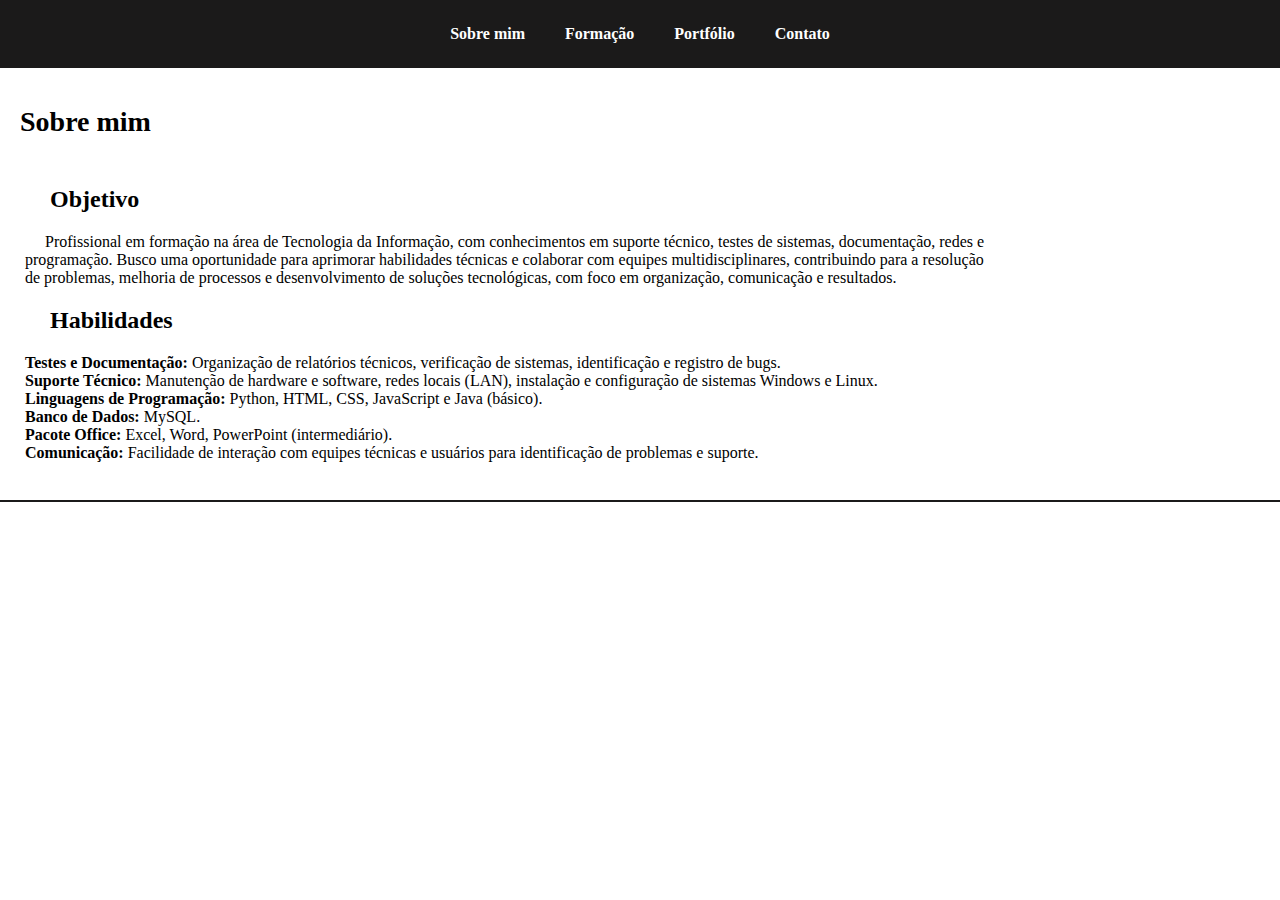
<file: index.html>
<!DOCTYPE html>
<html lang="pt-br">
<head>
    <meta charset="UTF-8">
    <meta name="viewport" content="width=device-width, initial-scale=1.0">
    <link rel="stylesheet" href="style.css">
    <title>Portfólio pessoal</title>
</head>
<body>
    <header>
        <nav>
            <ul class="menu">
                <li><a href="index.html" class="links">Sobre mim</a></li>
                <li><a href="formacao.html" class="links">Formação</a></li>
                <li><a href="portfolio.html" class="links">Portfólio</a></li>
                <li><a href="contato.html" class="links">Contato</a></li>
            </ul>
        </nav>
    </header>
    
    <br>

    <main>
        <section id="sobreMim" class="container">
            <h1>Sobre mim</h1>
            <br>
            <h2>Objetivo</h2> 
            <p class="paragrafo" id="objetivo">Profissional em formação na área de Tecnologia da Informação, com conhecimentos em suporte técnico, testes de sistemas, documentação, redes e programação. Busco uma oportunidade para aprimorar habilidades técnicas e colaborar com equipes multidisciplinares, contribuindo para a resolução de problemas, melhoria de processos e desenvolvimento de soluções tecnológicas, com foco em organização, comunicação e resultados.</p>
            <h2>Habilidades</h2>
            <ul id="habilidades">
                <li><strong>Testes e Documentação:</strong> Organização de relatórios técnicos, verificação de sistemas, identificação e registro de bugs.</li>
                <li><strong>Suporte Técnico:</strong> Manutenção de hardware e software, redes locais (LAN), instalação e configuração de sistemas Windows e Linux.</li>
                <li><strong>Linguagens de Programação:</strong> Python, HTML, CSS, JavaScript e Java (básico).</li>
                <li><strong>Banco de Dados:</strong> MySQL.</li>
                <li><strong>Pacote Office:</strong> Excel, Word, PowerPoint (intermediário).</li>
                <li><strong>Comunicação:</strong> Facilidade de interação com equipes técnicas e usuários para identificação de problemas e suporte.</li>
            </ul>

            <br>
            <hr>
        </section>

    </main>


</body>
</html>
</file>
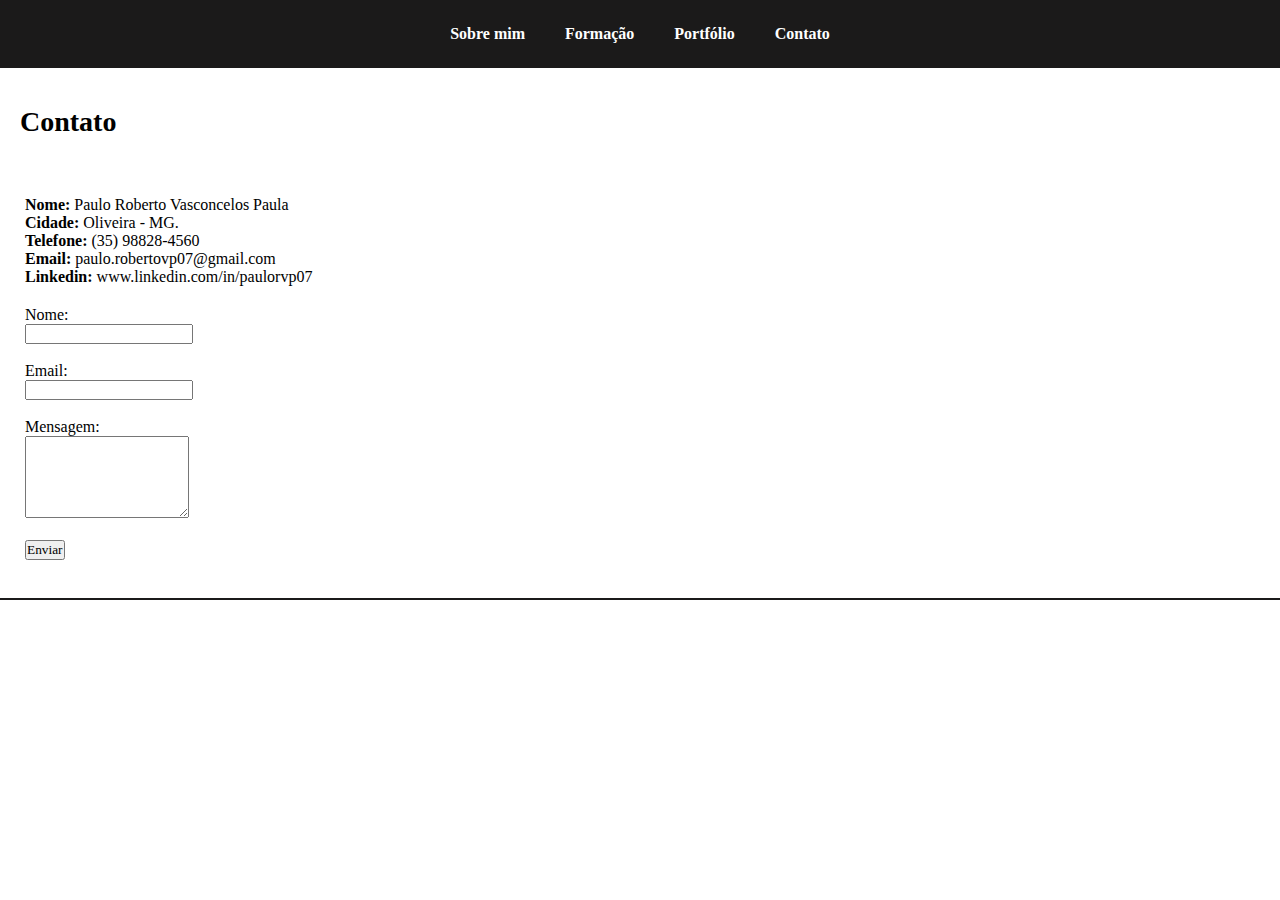
<file: contato.html>
<!DOCTYPE html>
<html lang="pt-br">
<head>
    <meta charset="UTF-8">
    <meta name="viewport" content="width=device-width, initial-scale=1.0">
    <link rel="stylesheet" href="style.css">
    <title>Contato</title>
</head>
<body>
    <header>
        <nav>
            <ul class="menu">
                <li><a href="index.html">Sobre mim</a></li>
                <li><a href="formacao.html">Formação</a></li>
                <li><a href="portfolio.html">Portfólio</a></li>
                <li><a href="contato.html">Contato</a></li>
            </ul>
        </nav>
    </header>

    <br>

    <main>
        <section>
            <h1>Contato</h1>
            <br>

            <ul class="paragrafo">
                <li><strong>Nome: </strong>Paulo Roberto Vasconcelos Paula</li>
                <li><strong>Cidade:</strong> Oliveira - MG.</li>
                <li><strong>Telefone:</strong> (35) 98828-4560 </li>
                <li><strong>Email:</strong> paulo.robertovp07@gmail.com</li>
                <li><strong>Linkedin:</strong> www.linkedin.com/in/paulorvp07</li>
            </ul>
            <form class="paragrafo">
                <label for="nome">Nome:</label><br>
                <input type="text" id="nome" name="nome"><br><br>


                <label for="email">Email:</label><br>
                <input type="email" id="email" name="email"><br><br>


                <label for="mensagem">Mensagem:</label><br>
                <textarea id="mensagem" name="mensagem" rows="5"></textarea><br><br>


                <button type="submit">Enviar</button>
            </form>

            <br>
            <hr>
        </section>
        
    </main>
</body>
</html>
</file>
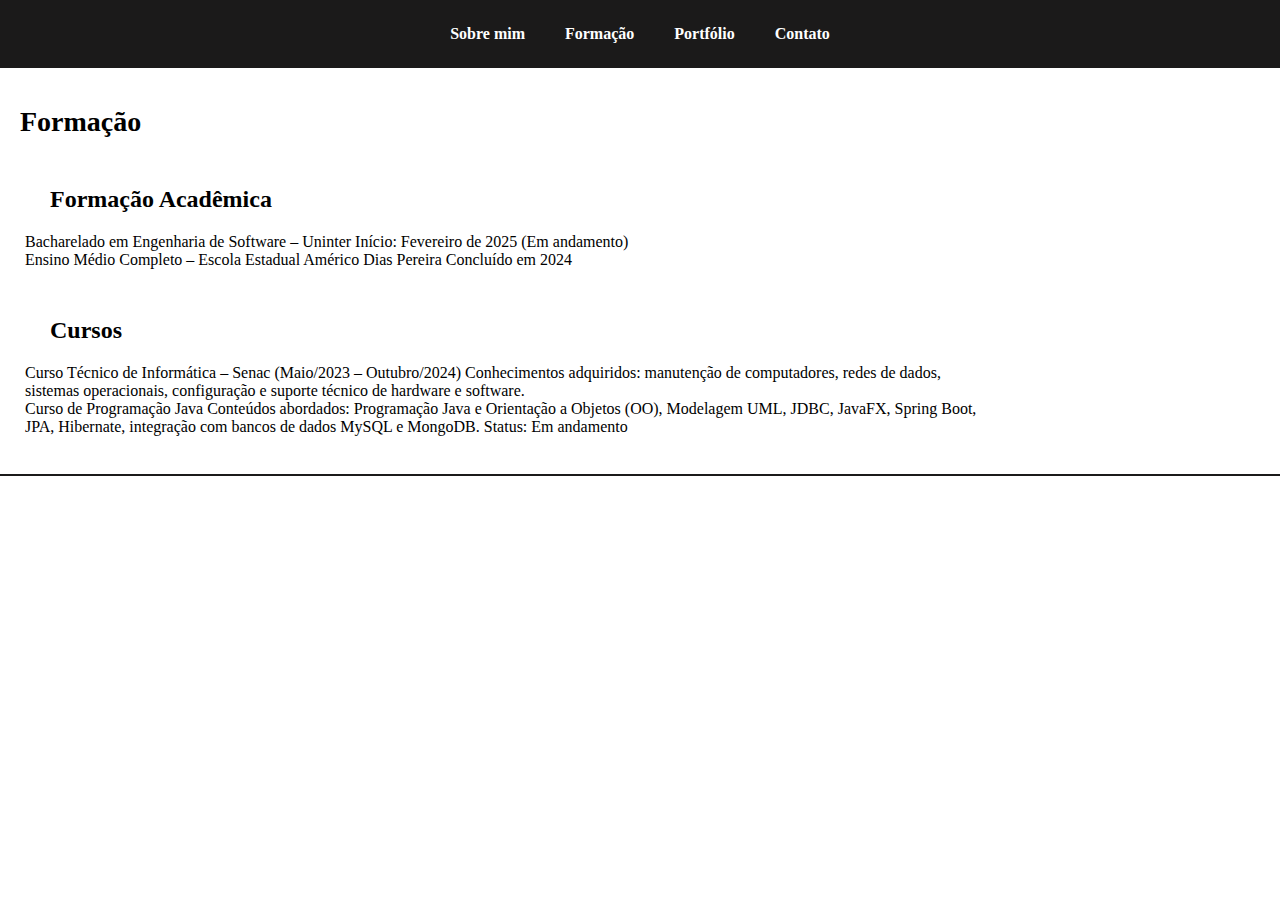
<file: formacao.html>
<!DOCTYPE html>
<html lang="pt-br">
<head>
    <meta charset="UTF-8">
    <meta name="viewport" content="width=device-width, initial-scale=1.0">
    <link rel="stylesheet" href="style.css">
    <title>Formação</title>
</head>
<body>
    <header>
        <nav>
            <ul class="menu">
                <li><a href="index.html">Sobre mim</a></li>
                <li><a href="formacao.html">Formação</a></li>
                <li><a href="portfolio.html">Portfólio</a></li>
                <li><a href="contato.html">Contato</a></li>
            </ul>
        </nav>
    </header>

    <br>

    <main>
         <section id="formacao" class="container">
            <h1>Formação</h1>
            <br>
            <h2>Formação Acadêmica</h2>
            <ul class="paragrafo">
                <li>Bacharelado em Engenharia de Software – Uninter
                Início: Fevereiro de 2025 (Em andamento)</li>
                <li>Ensino Médio Completo – Escola Estadual Américo Dias Pereira
                Concluído em 2024</li>
            </ul>
            <br>
            
            <h2>Cursos</h2>
            <ul class="paragrafo">
                <li>Curso Técnico de Informática – Senac (Maio/2023 – Outubro/2024)
                Conhecimentos adquiridos: manutenção de computadores, redes de dados, sistemas operacionais, configuração e suporte técnico de hardware e software.</li>
                <li>Curso de Programação Java
                Conteúdos abordados: Programação Java e Orientação a Objetos (OO), Modelagem UML, JDBC, JavaFX, Spring Boot, JPA, Hibernate, integração com bancos de dados MySQL e MongoDB.
                Status: Em andamento</li>
            </ul>

            <br>
            <hr>
        </section>
    </main>
</body>
</html>
</file>
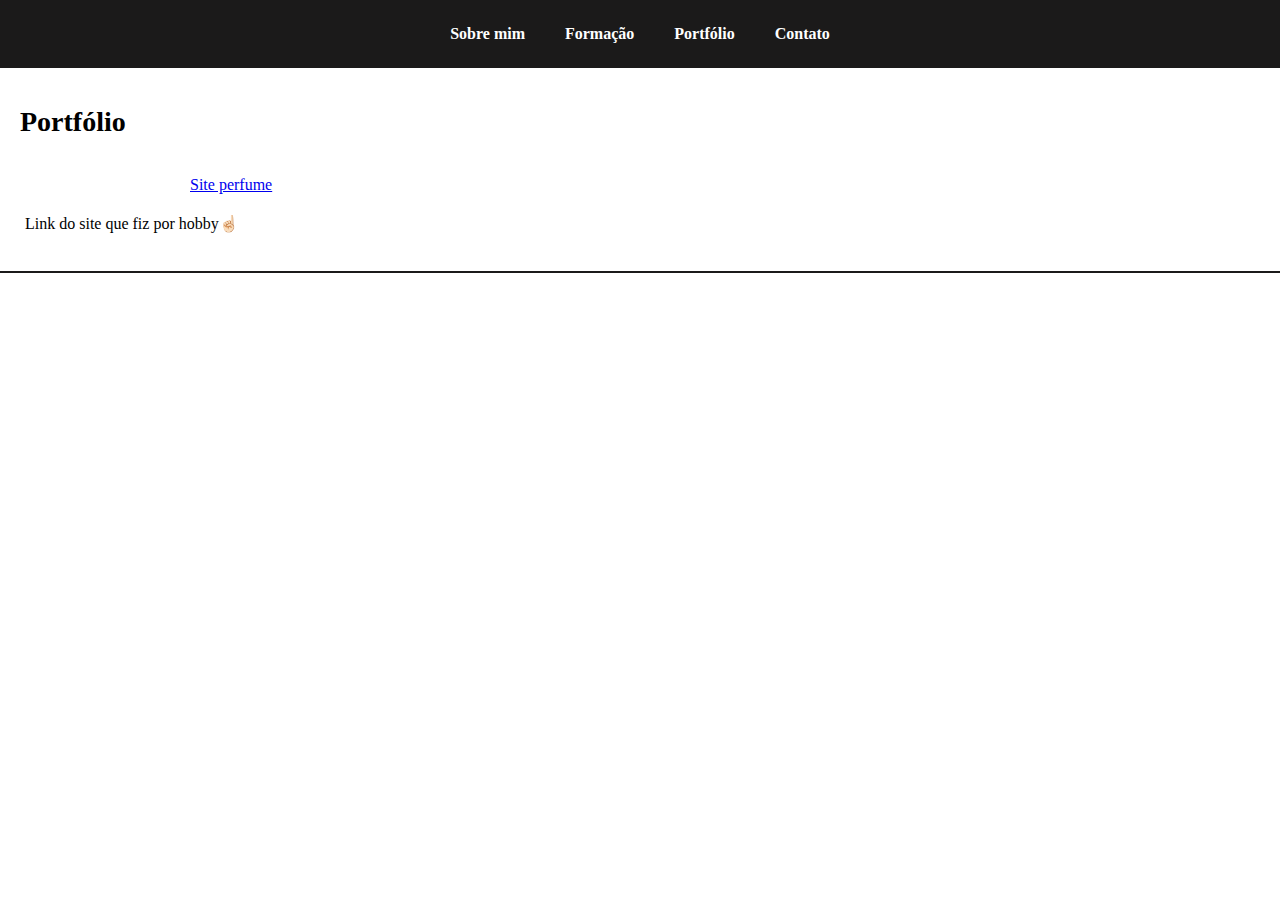
<file: portfolio.html>
<!DOCTYPE html>
<html lang="pt-br">
<head>
    <meta charset="UTF-8">
    <meta name="viewport" content="width=device-width, initial-scale=1.0">
    <link rel="stylesheet" href="style.css">
    <title>Portfólio</title>
</head>
<body>
    <header>
        <nav>
            <ul class="menu">
                <li><a href="index.html">Sobre mim</a></li>
                <li><a href="formacao.html">Formação</a></li>
                <li><a href="portfolio.html">Portfólio</a></li>
                <li><a href="contato.html">Contato</a></li>
            </ul>
        </nav>
    </header>

    <br>

    <main>
        <section id="portfolio" class="container">
            <h1>Portfólio</h1>
            <br>
            <nav>
                <a href="https://prvp007.github.io/perfumeteste/" class="paragrafo" id="link">Site perfume</a>
            </nav>
            <p class="paragrafo">Link do site que fiz por hobby☝🏻</p>
            <br>
            <hr>
        </section>

    </main>
    
</body>
</html>
</file>
<file: style.css>
*{
    margin: 0px;
    padding: 0px;
    font-family: 'Times New Roman', Times, serif;
}

header {
    background-color: #1b1a1a;
    color: white;
    padding: 25px;
    text-align: center; /*centraliza o texto*/

}

hr{ 
    border: none;
    height: 2px ;
    background-color: #1b1a1a;
}

.menu {
    list-style: none;
    display: flex;
    justify-content: center; /* centraliza os links */
    gap: 40px; /* espaçamento */
}

.menu li a {
    color: white;
    text-decoration: none; /* remove o sublinhado */
    font-weight: bold; /* o bold deixa o texto em negrito*/
}

.menu li a:hover {
    text-decoration: underline; /* efeito ao passar o mouse */
}

h1{
    font-size: 28px;
    margin: 20px 0px 20px 20px; 
}

h2{
    font-size: 24px;
    margin: 10px 0px 20px 50px;
}

.paragrafo{
    list-style-type: none;
    font-size: 16px;
    width: 75%;
    margin: 20px 0px 20px 25px;
    
}

#habilidades{
    list-style-type: none;
    font-size: 16px;
    width: 75%;
    margin: 20px 0px 20px 25px;
}

#objetivo{
  text-indent: 20px;
}
#link{
    margin-left: 190px;
}
</file>
